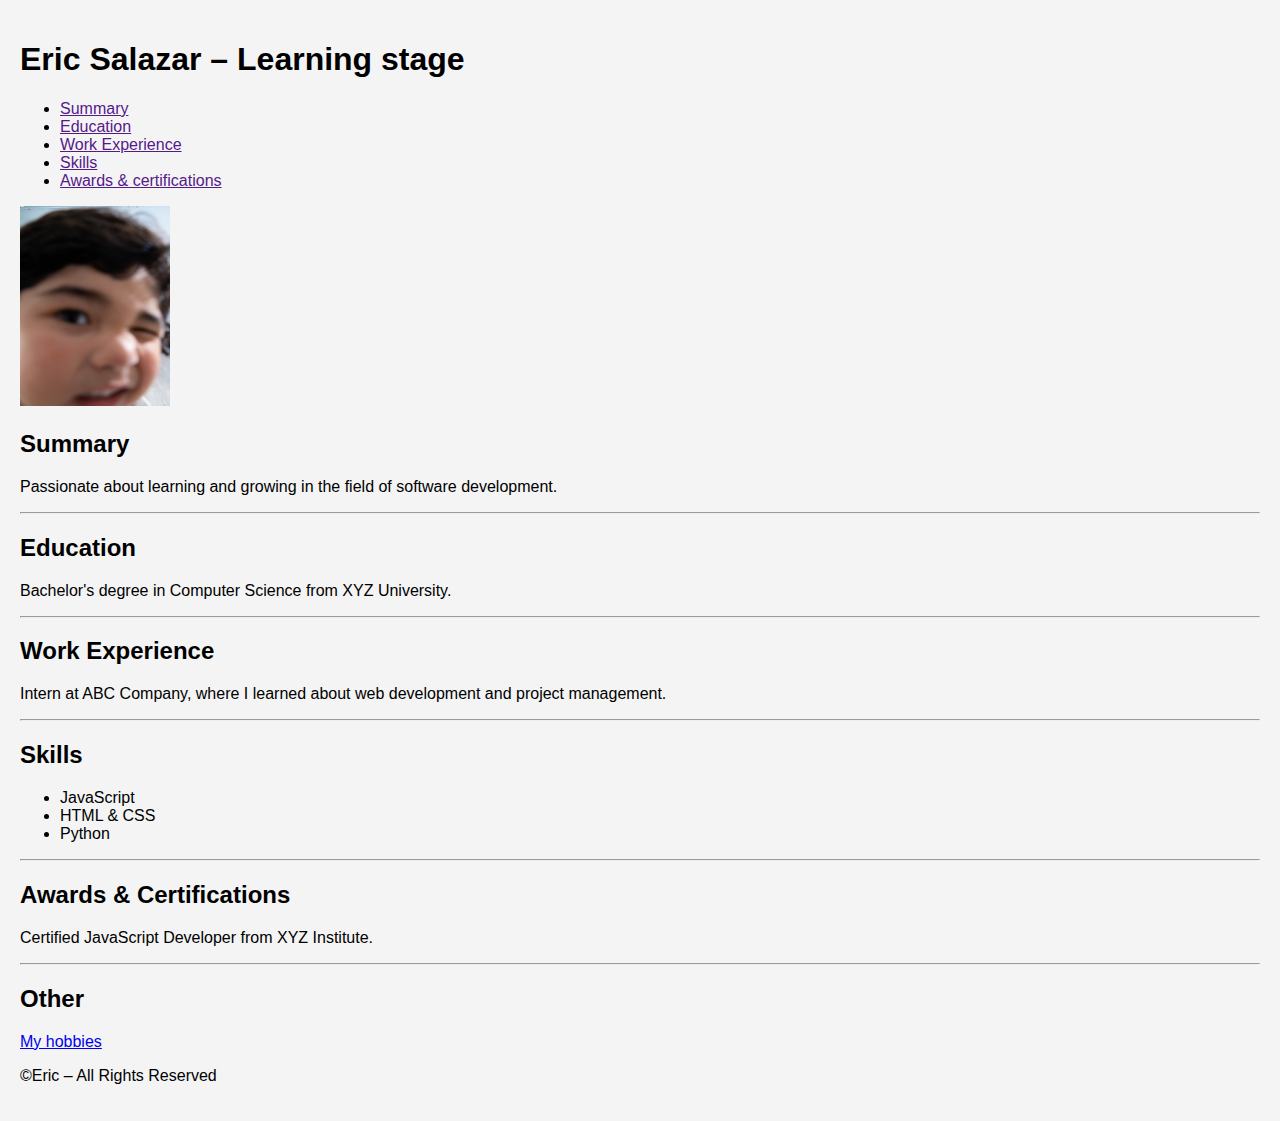
<file: index.html>
<!DOCTYPE html>
<html lang="en">
  <head>
    <meta charset="UTF-8" />
    <meta name="viewport" content="width=device-width, initial-scale=1.0" />
    <link rel="stylesheet" href="style.css" />
    <title>My Resume</title>
  </head>
  <body>
    <header>
      <h1>Eric Salazar – Learning stage</h1>
      <nav>
        <ul>
          <li><a href="">Summary</a></li>
          <li><a href="">Education</a></li>
          <li><a href="">Work Experience</a></li>
          <li><a href="">Skills</a></li>
          <li><a href="">Awards & certifications</a></li>
        </ul>
      </nav>
    </header>
    <main>
      <section id="summary">
        <img
          id="profile_pic"
          src="./assets/profile_pic.jpg"
          alt="my_profile_picture"
        />
        <h2>Summary</h2>
        <p>
          Passionate about learning and growing in the field of software
          development.
        </p>
      </section>
      <hr />
      <section id="education">
        <h2>Education</h2>
        <p>Bachelor's degree in Computer Science from XYZ University.</p>
      </section>
      <hr />
      <section id="work-experience">
        <h2>Work Experience</h2>
        <p>
          Intern at ABC Company, where I learned about web development and
          project management.
        </p>
      </section>
      <hr />
      <section id="skills">
        <h2>Skills</h2>
        <ul>
          <li>JavaScript</li>
          <li>HTML & CSS</li>
          <li>Python</li>
        </ul>
      </section>
      <hr />
      <section id="awards-certifications">
        <h2>Awards & Certifications</h2>
        <p>Certified JavaScript Developer from XYZ Institute.</p>
      </section>
      <hr />
      <section id="other">
        <h2>Other</h2>
        <a href="./public/hobby.html">My hobbies</a>
      </section>
    </main>
    <footer>
      <p>©Eric – All Rights Reserved</p>
    </footer>
  </body>
</html>
</file>
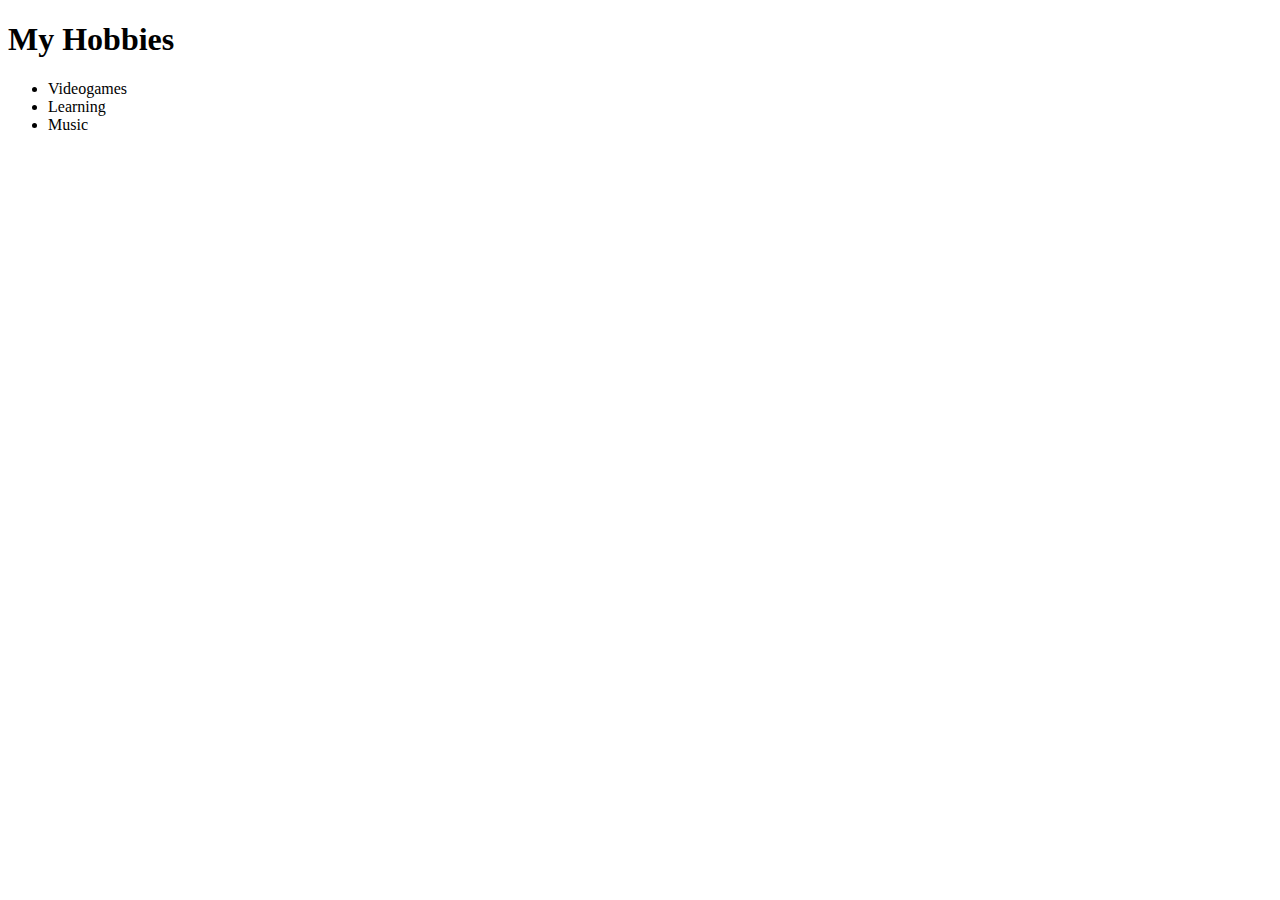
<file: public/hobby.html>
<!DOCTYPE html>
<html lang="en">
  <head>
    <meta charset="UTF-8" />
    <meta name="viewport" content="width=device-width, initial-scale=1.0" />
    <title>Hobby</title>
  </head>
  <body>
    <h1>My Hobbies</h1>
    <ul>
      <li>Videogames</li>
      <li>Learning</li>
      <li>Music</li>
    </ul>
  </body>
</html>
</file>
<file: style.css>
body {
    font-family: Arial, sans-serif;
    background-color: #f4f4f4;
    margin: 0;
    padding: 20px;
}

#profile_pic {
    width: 150px;
    height: 200px;

}
</file>
